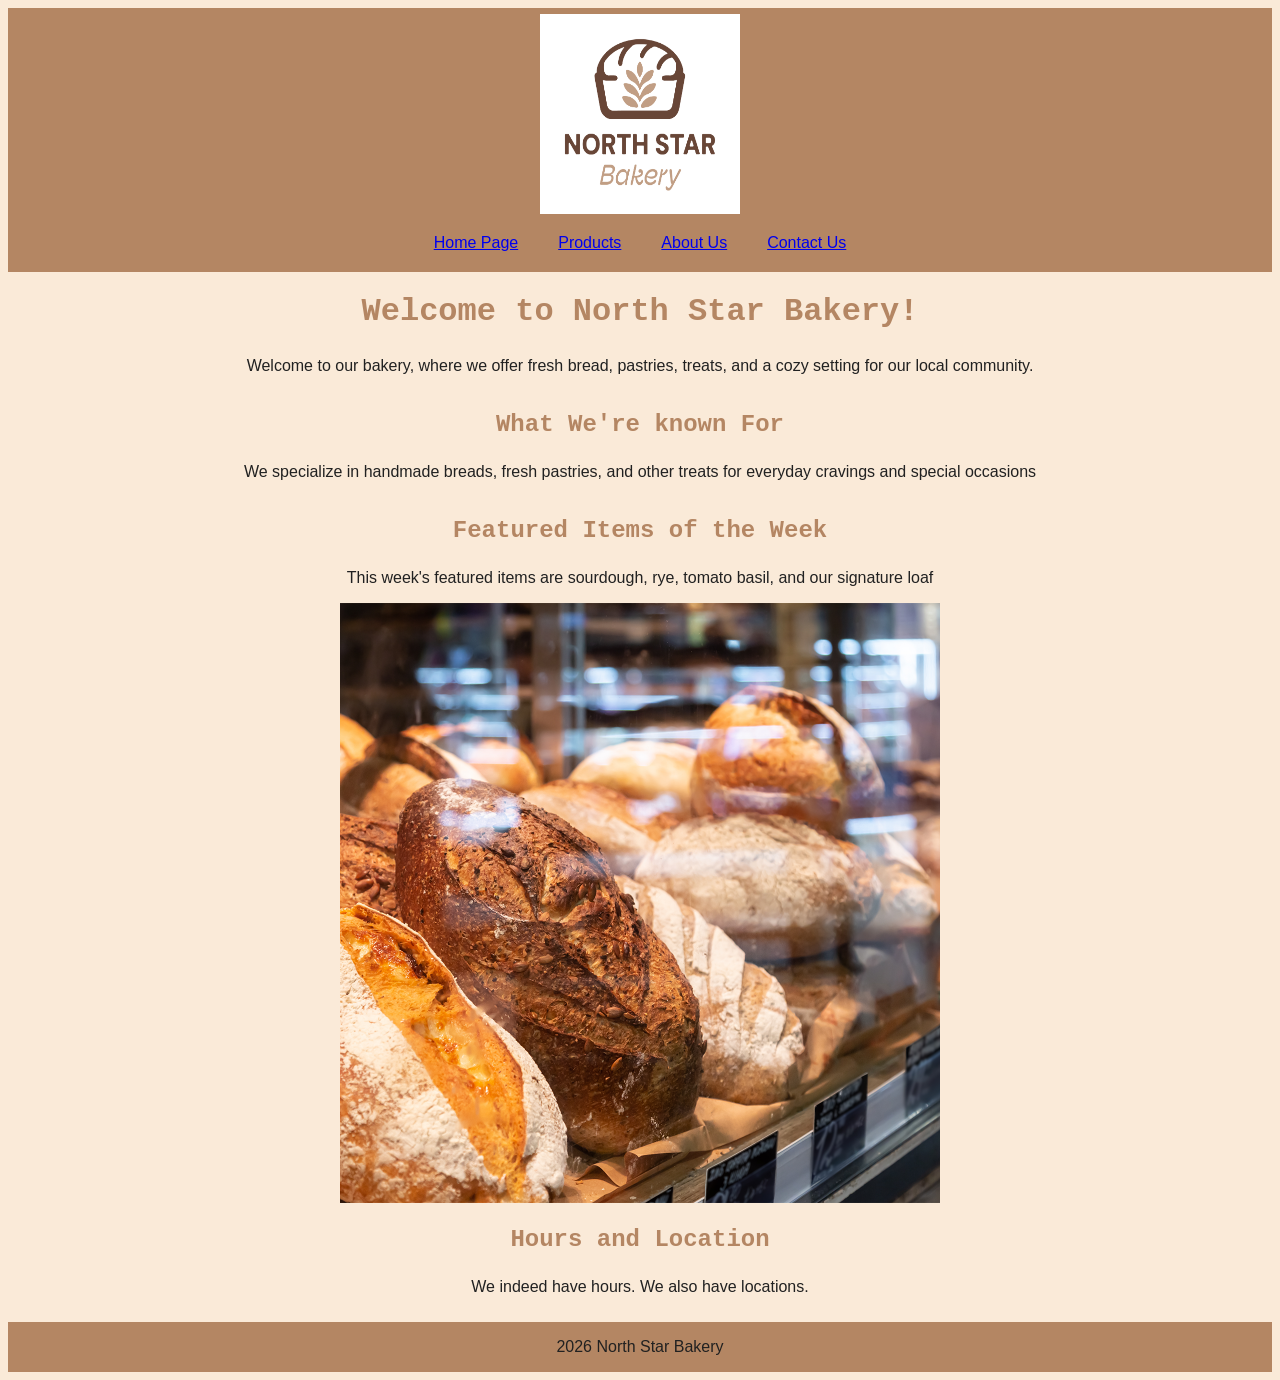
<file: index.html>
<!DOCTYPE html>
<html lang="en">
    <head>
        <meta charset="UTF-8">
        <meta name="viewport" content="width=device-width, initial-scale=1.0">
        <title>Home Page</title>
        <link rel="stylesheet" href="styles.css">
    </head>

    <body>
        <header>
            <img class="bakery-logo" src="media/bakery-logo_c.png" alt="North Star Bakery Logo">

            <nav aria-label="Main Navigation">
                <div class="test">
                    <ul>
                        <li><a href="index.html">Home Page</a></li>
                        <li><a href="products.html">Products</a></li>
                        <li><a href="about.html">About Us</a></li>
                        <li><a href="contact.html">Contact Us</a></li>
                    </ul>
                </div>
            </nav>

        </header>


        <main>
            <div class="primary-content">

                <h1>Welcome to North Star Bakery!</h1>
                <p>Welcome to our bakery, where we offer fresh bread, pastries, treats, and a cozy setting for our local community.</p>

                <h2>What We're known For</h2>
                <p>We specialize in handmade breads, fresh pastries, and other treats for everyday cravings and special occasions</p>

                <h2>Featured Items of the Week</h2>
                <p>This week's featured items are sourdough, rye, tomato basil, and our signature loaf</p>

                <picture>
                    <source srcset="media/bakery-bread_c.png">

                    <img src="media/bakery-bread_c.png" alt="Featured image of a bread loaf">
                </picture>

                <h2>Hours and Location</h2>
                <p>We indeed have hours. We also have locations.</p>
            </div>
        </main>

            <audio autoplay>
                <source src="media/bakery-welcome_c.mp3" type="audio/mpeg">
                Your browser doesn't support this audio element
            </audio>

        <footer>
            <p>2026 North Star Bakery</p>
        </footer>
        
    </body>
</html>
</file>
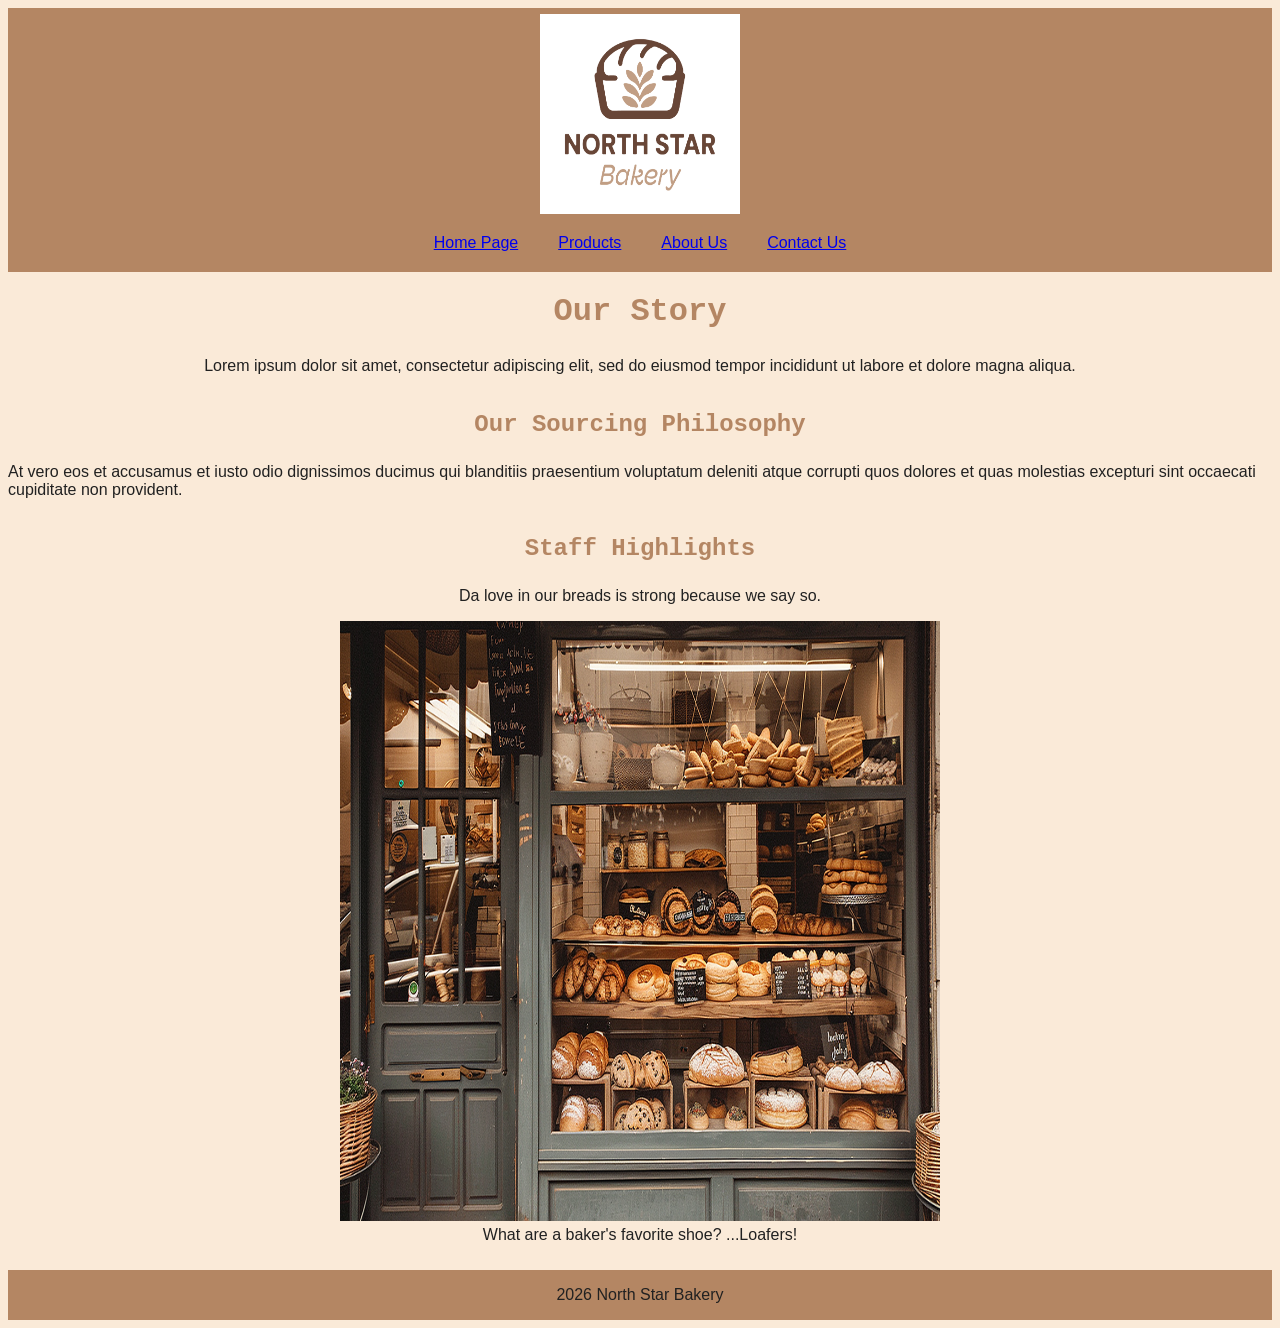
<file: about.html>
<!DOCTYPE html>
<html lang="en">
    <head>
        <meta charset="UTF-8">
        <meta name="viewport" content="width=device-width, initial-scale=1.0">
        <title>About Page</title>
        <link rel="stylesheet" href="styles.css">
    </head>

    <body>
        <header>
            <img class="bakery-logo" src="media/bakery-logo_c.png" alt="North Star Bakery Logo">

            <nav aria-label="Main Navigation">
                <ul>
                    <li><a href="index.html">Home Page</a></li>
                    <li><a href="products.html">Products</a></li>
                    <li><a href="about.html">About Us</a></li>
                    <li><a href="contact.html">Contact Us</a></li>
                </ul>
            </nav>

        </header>

        <main>
            <div class="primary-content">
                <h1>Our Story</h1>
                <p>Lorem ipsum dolor sit amet, consectetur adipiscing elit, sed do eiusmod tempor incididunt ut labore et dolore magna aliqua.</p>

                <h2>Our Sourcing Philosophy</h2>
                <p>At vero eos et accusamus et iusto odio dignissimos ducimus qui blanditiis praesentium voluptatum deleniti atque corrupti quos dolores et quas molestias excepturi sint occaecati cupiditate non provident.</p>

                <h2>Staff Highlights</h2>
                <p>Da love in our breads is strong because we say so.</p>

                <img src="media/bakery-storefront_c.png" alt="An image of the bakery's storefront">
                
                <p>What are a baker's favorite shoe? ...Loafers!</p>
            </div>
        </main>

        <footer>
            <p>2026 North Star Bakery</p>
        </footer>
        
    </body>
</html>
</file>
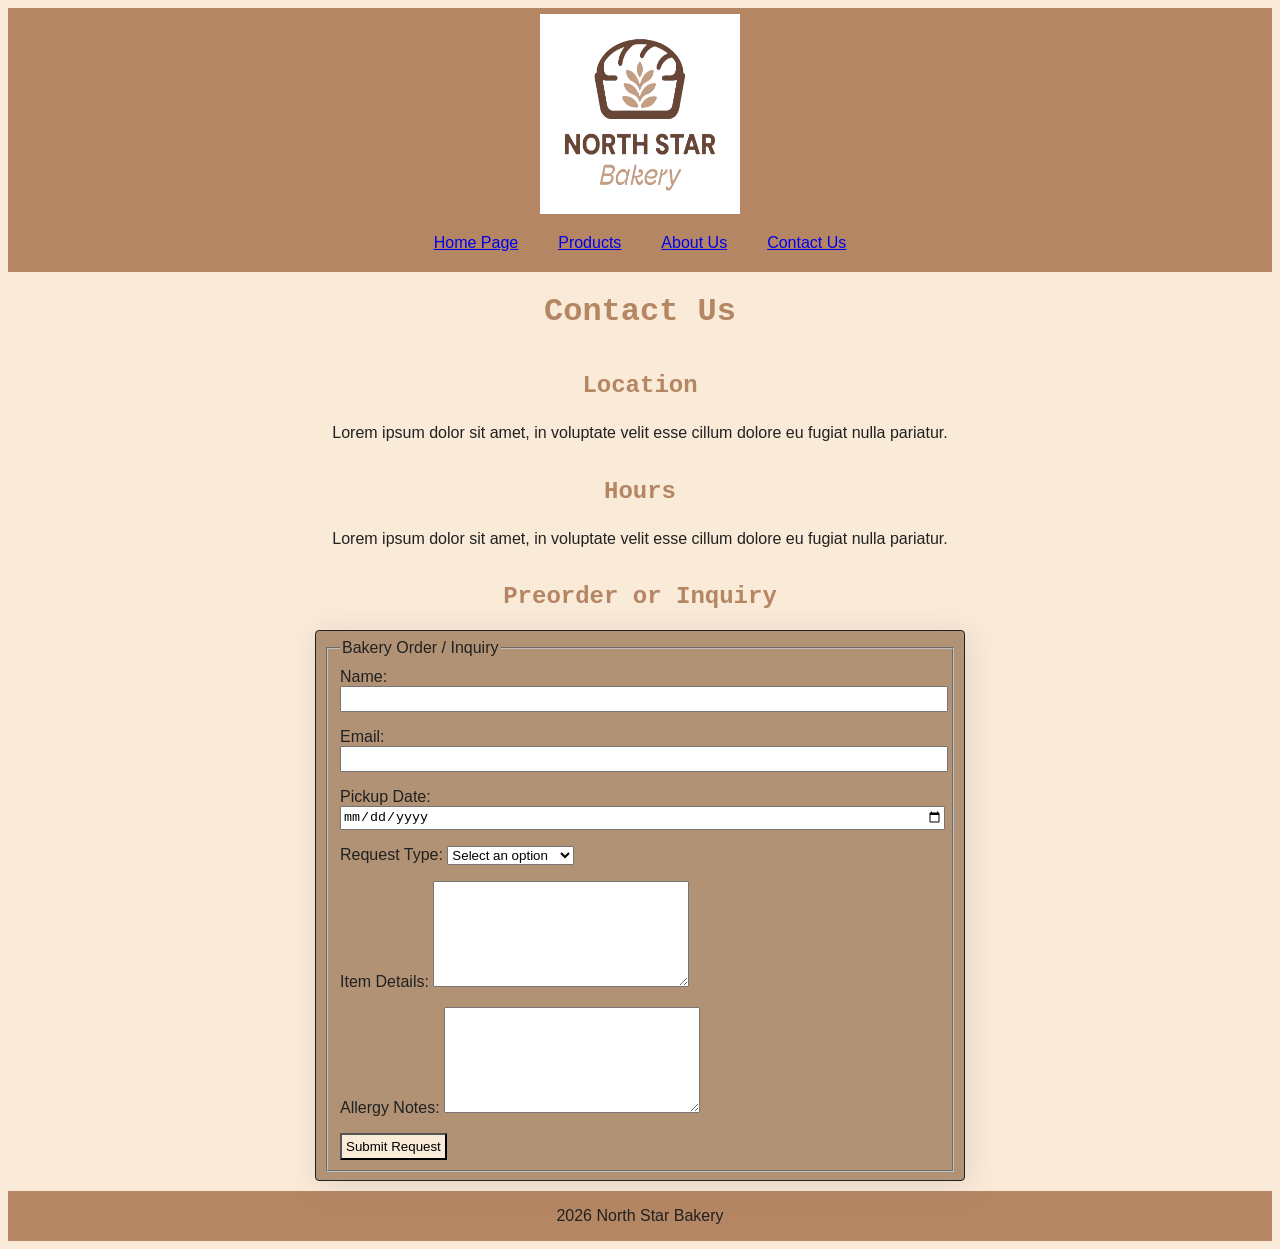
<file: contact.html>
<!DOCTYPE html>
<html lang="en">
    <head>
        <meta charset="UTF-8">
        <meta name="viewport" content="width=device-width, initial-scale=1.0">
        <title>Contacts Page</title>
        <link rel="stylesheet" href="styles.css">
    </head>

    <body>
        <header>
            <img class="bakery-logo" src="media/bakery-logo_c.png" alt="North Star Bakery Logo">

            <nav aria-label="Main Navigation">
                <ul>
                    <li><a href="index.html">Home Page</a></li>
                    <li><a href="products.html">Products</a></li>
                    <li><a href="about.html">About Us</a></li>
                    <li><a href="contact.html">Contact Us</a></li>
                </ul>
            </nav>

        </header>


        <main>
            <div class="primary-content">
                <h1>Contact Us</h1>

                <h2>Location</h2>
                <p>Lorem ipsum dolor sit amet, in voluptate velit esse cillum dolore eu fugiat nulla pariatur.</p>

                <h2>Hours</h2>
                <p>Lorem ipsum dolor sit amet, in voluptate velit esse cillum dolore eu fugiat nulla pariatur.</p>

                <h2>Preorder or Inquiry</h2>
                <form action="#" method="post">
                    
                    <fieldset>
                        
                        <legend>Bakery Order / Inquiry</legend>
                        <p>
                            <label for="name">Name:</label>
                            <input type="text" id="name" name="name" required></input>
                            <span id="name-error"></span>
                        </p>

                        <p>
                            <label for="email">Email:</label>
                            <input type="email" id="email" name="email" required></input>
                            <span id="email-error"></span>
                        </p>
                        
                        <p>
                            <label for="pickup-date">Pickup Date:</label>
                            <input type="date" id="pickup-date" name="pickup-date" required></input>
                        </p>

                        <p>
                            <label for="request-type">Request Type:</label>
                            <select id="request-type" name="request-type" required>
                                <option value="">Select an option</option>
                                <option value="preorder">Preorder</option>
                                <option value="general-question">General Question</option>
                            </select>
                        </p>

                        <p>
                            <label for="item-details">Item Details:</label>
                            <textarea id="item-details" name="item-details" required></textarea>
                        </p>

                        <p>
                            <label for="allergy-notes">Allergy Notes:</label>
                            <textarea id="allergy-notes" name="allergy-notes"></textarea>
                        </p>

                        <button type="submit">Submit Request</button>
                    </fieldset>
                </form>
            </div>
        </main>

        <footer>
            <p>2026 North Star Bakery</p>
        </footer>
            <script src="script.js"></script>
    </body>
</html>
</file>
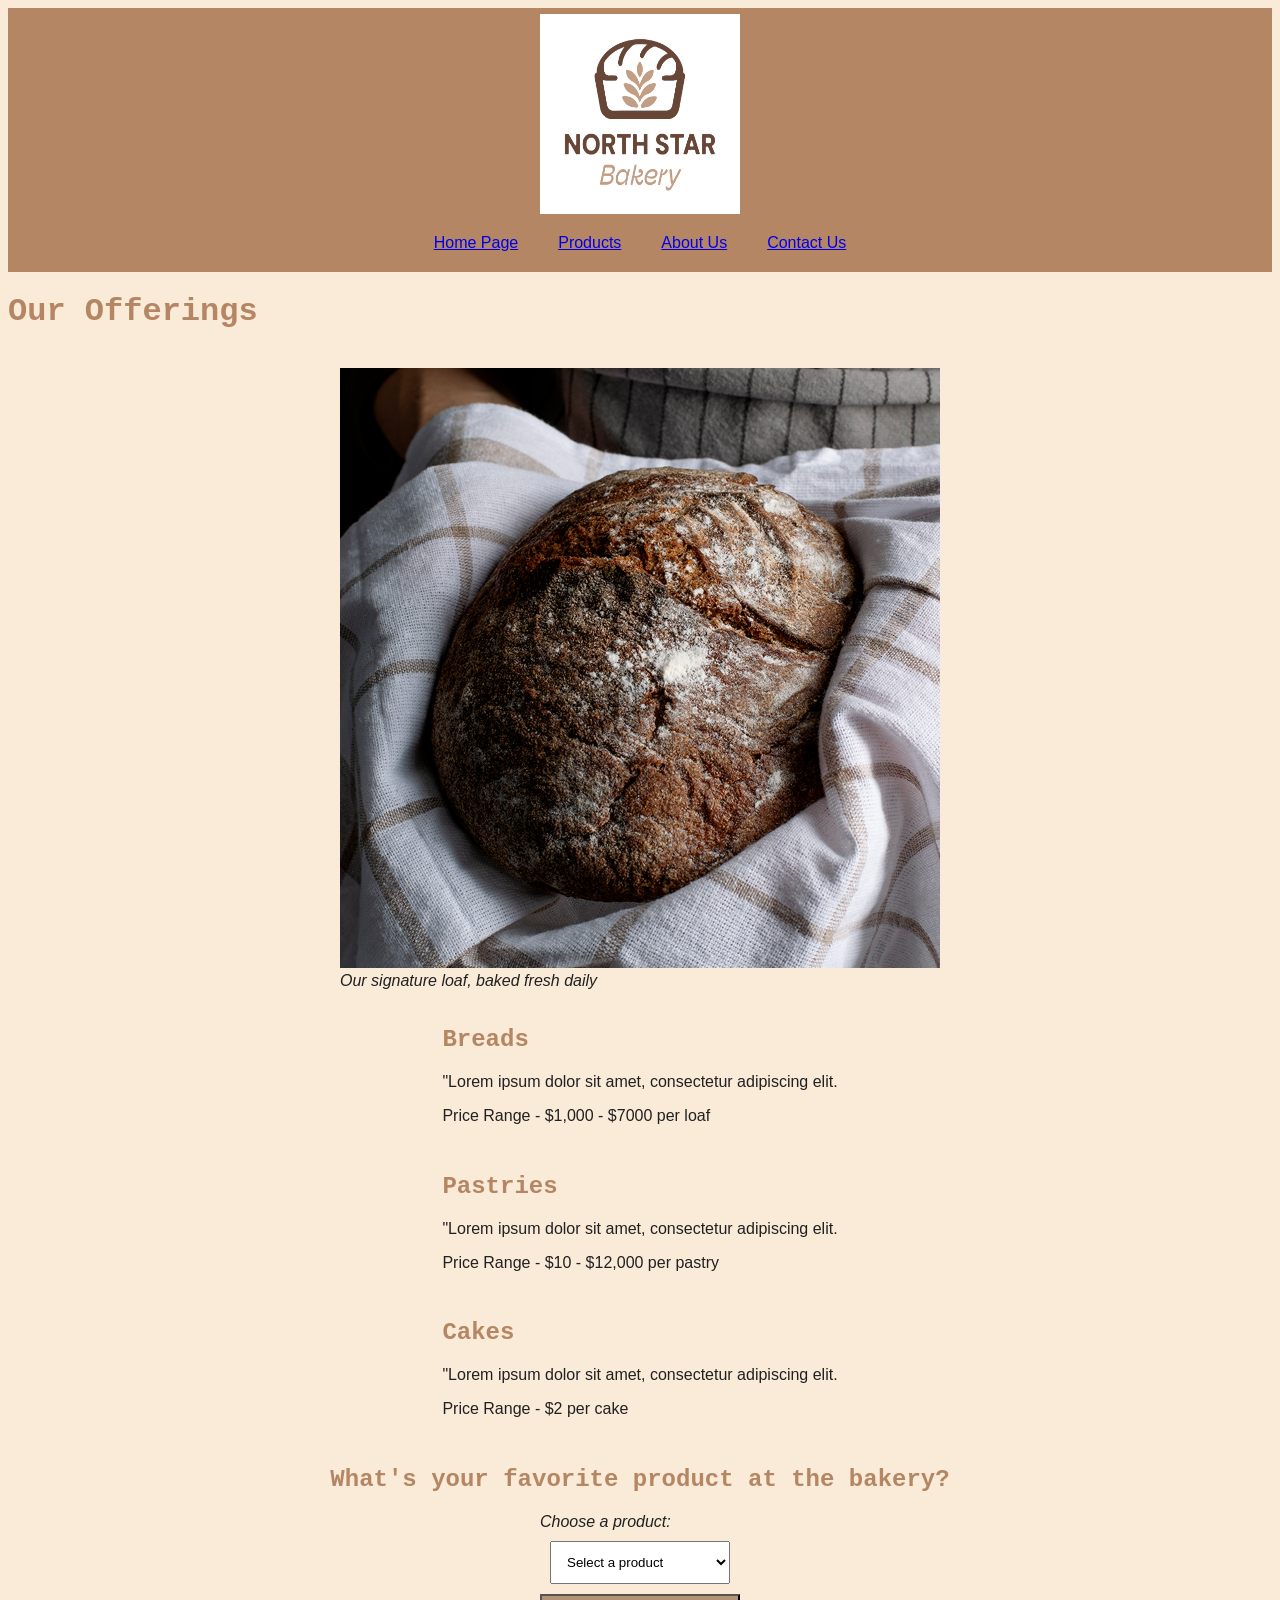
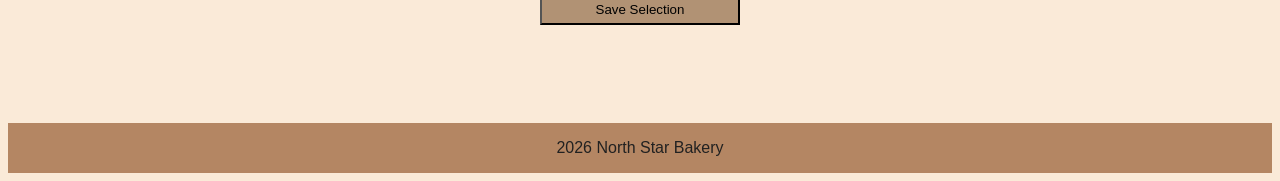
<file: products.html>
<!DOCTYPE html>
<html lang="en">
    <head>
        <meta charset="UTF-8">
        <meta name="viewport" content="width=device-width, initial-scale=1.0">
        <title>Products Page</title>
        <link rel="stylesheet" href="styles.css">
    </head>

    <body>
        <header>
            <img class="bakery-logo" src="media/bakery-logo_c.png" alt="North Star Bakery Logo">

            <nav aria-label="Main Navigation">
                <ul>
                    <li><a href="index.html">Home Page</a></li>
                    <li><a href="products.html">Products</a></li>
                    <li><a href="about.html">About Us</a></li>
                    <li><a href="contact.html">Contact Us</a></li>
                </ul>
            </nav>

        </header>



        <main>
            <h1>Our Offerings</h1>
            <div class="primary-content">
                <figure>
                    <img src="media/bakery-signature-loaf_c.png" alt="Image of our signature Baked Bread">
                    <figcaption>Our signature loaf, baked fresh daily</figcaption>
                </figure>
                <div class="product-info">

                    <div>
                        <h2>Breads</h2>
                        <p>"Lorem ipsum dolor sit amet, consectetur adipiscing elit.</p>
                        <p>Price Range - $1,000 - $7000 per loaf</p>
                    </div>

                    <div>
                        <h2>Pastries</h2>
                        <p>"Lorem ipsum dolor sit amet, consectetur adipiscing elit.</p>
                        <p>Price Range - $10 - $12,000 per pastry</p>
                    </div>

                    <div>
                        <h2>Cakes</h2>
                        <p>"Lorem ipsum dolor sit amet, consectetur adipiscing elit.</p>
                        <p>Price Range - $2 per cake</p>
                    </div>

                </div>

                <h2>What's your favorite product at the bakery?</h2>

                <div class="product-selection">
                    <label for="favorite-product">Choose a product:</label>
                    <select id ="favorite-product">
                        <option value="">Select a product</option>
                        <option value="Bread">Bread</option>
                        <option value="Pastries">Pastries</option>
                        <option value="Cakes">Cakes</option>
                    </select>

                    <button id="save-selection" type="button">Save Selection</button>

                    <p id="saved-product"></p>
                </div>

            </div>

        </main>

        <footer>
            <p>2026 North Star Bakery</p>
        </footer>
        <script src="script.js"></script>
    </body>
</html>
</file>
<file: styles.css>
/* Shared Stylez */

:root {
    --color-background: #faead8;
    --color-primary: #b48663;
    --color-accent: #b19274;
    --color-text: #212121;
}

body {
    background-color: var(--color-background);
    color: var(--color-text);
    font-family: Arial, Helvetica, sans-serif;
}

header, footer {
    background-color: var(--color-primary);
    display: flex;
    flex-direction: column;
    align-items: center;
}

footer {
    margin-top: 10px;
}

footer p {
    font-weight: 400;
}

h1,h2 {
    color: var(--color-primary);
    justify-self: center;
    font-family: 'Courier New', Courier, monospace;
}

button {
    background-color: var(--color-accent);
}

.bakery-logo {
    width: 200px;
    height: 200px;
    margin-top: 6px;
}

nav {
    width: 100%;
    align-items: center;
}

ul {
    align-items: center;
    justify-content: center;
    margin:0;
    display: flex;
    list-style: none;
    flex-direction: column;
    padding: 0;
}

a:hover {
    color:var(--color-text);
    opacity: 1;
}

li {
    margin: 20px;
}

.primary-content {
    display: flex;
    flex-direction: column;
    align-items:center;
}

.primary-content p {
    margin-top: 5px;
}

.primary-content img {
    width: 600px;
    height: 600px;
}

figcaption {
    font-style: italic;
}

.product-info div {
    padding-bottom: 12px;
}


input {
    width: 100%;
    height: 20px;
}

textarea {
    width: 250px;
    height: 100px;
}

form {
    background-color: var(--color-accent);
    border: 1px solid;
    padding: 8px;
    border-radius: 4px;
    box-shadow: rgb(131 122 122 / 20%) 3px 3px 29px 0px;
}

form button {
    background-color: var(--color-background);
    padding: 4px;
}

.product-selection {
    display: flex;
    flex-direction: column;
    width: 200px;
    height: 200px;
}

.product-selection button {
    padding: 6px;
}

#favorite-product {
    padding: 12px;
    margin: 10px;
}

.product-selection label {
    font-style: italic;
}

#saved-product {
    padding-top: 10px;
}


/* Media Queries */

@media(min-width:1024px) {
    form {
        width: 50%;
    }
}

@media(min-width: 768px) {
    ul {
        padding:0;
        flex-direction: row;
    }
}

@media (max-width: 767px) {

    ul {
        padding:0;
        flex-direction: column;
    }

    .primary-content img {
        width: 250px;
        height: 250px;
    }

    input {
        width: 100%;
    }

    .product-info div {
        padding-top: 4px;
        border-top: 1px solid;
    }

    textarea {
        width: 300px;
        height: 200px;
    }
}

@media (max-width: 320px) {
    textarea {
        width: 200px;
        height: 100px;
    }
}
</file>
